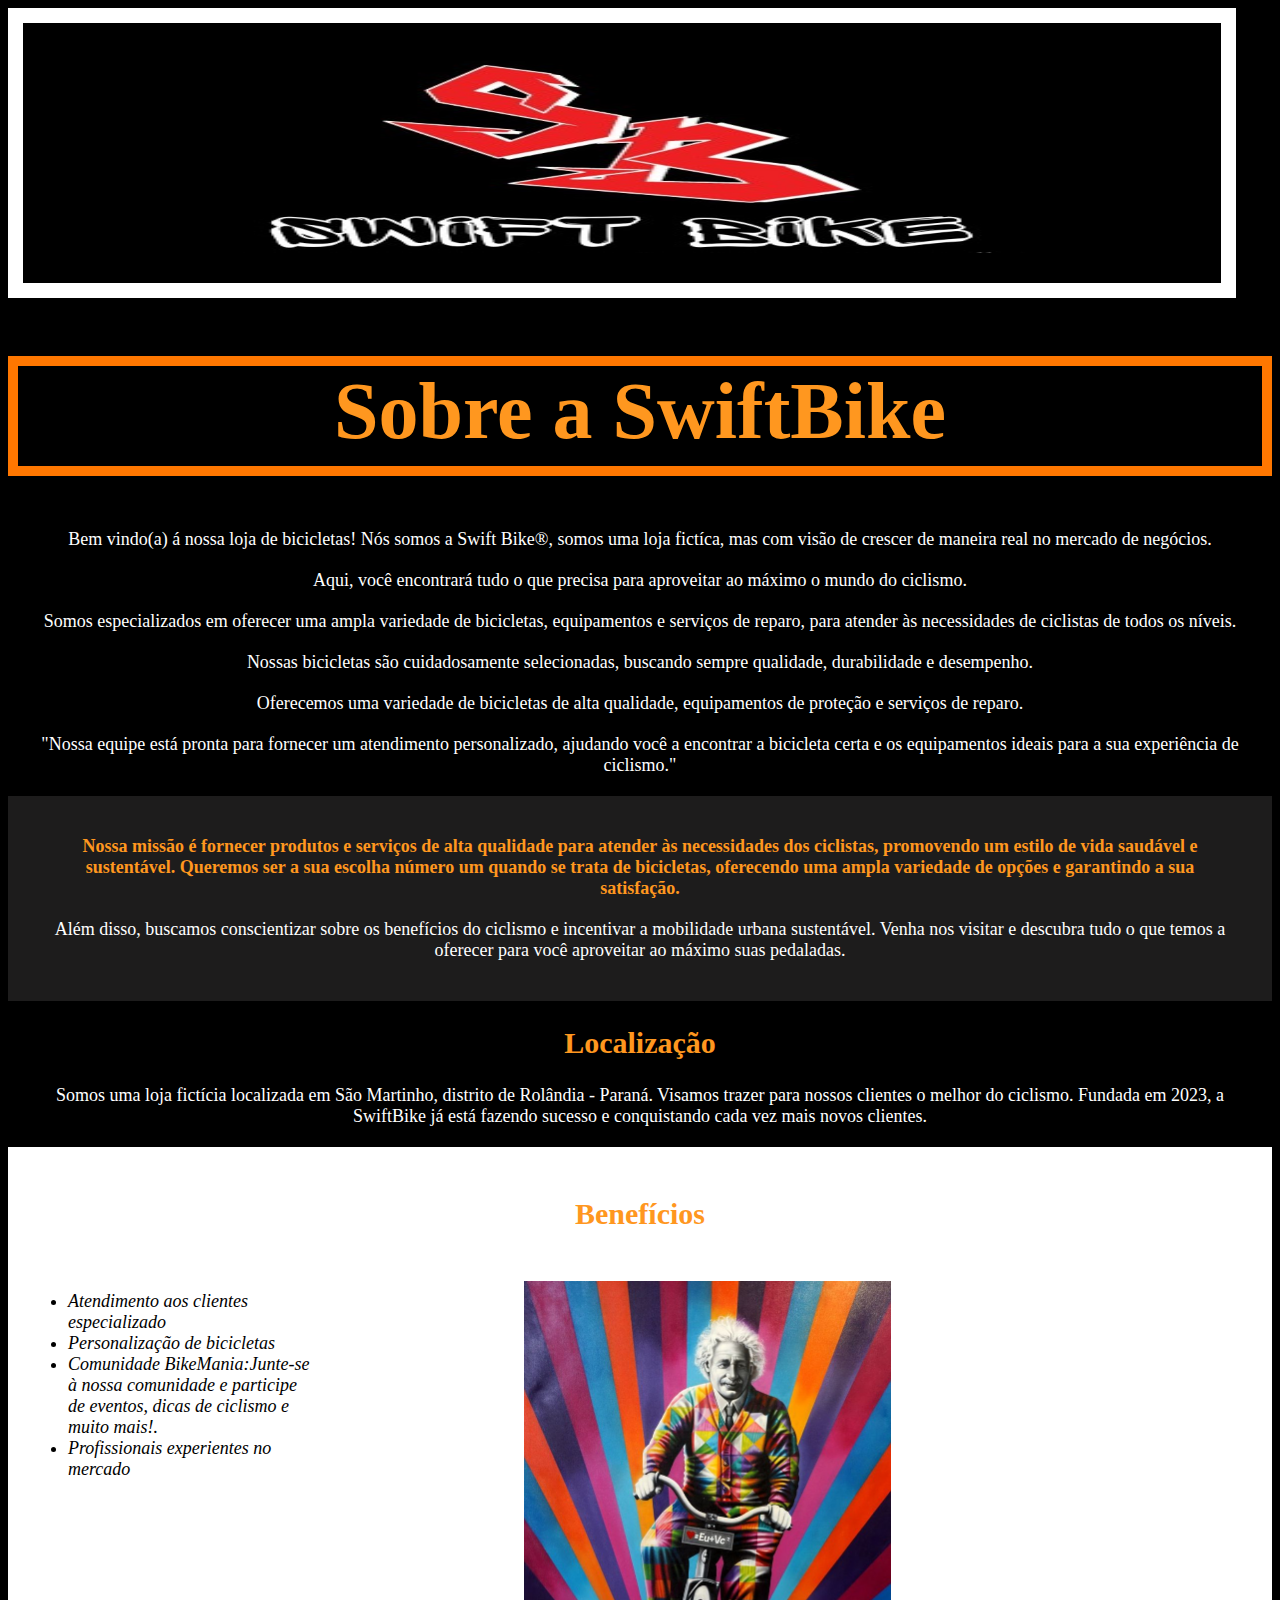
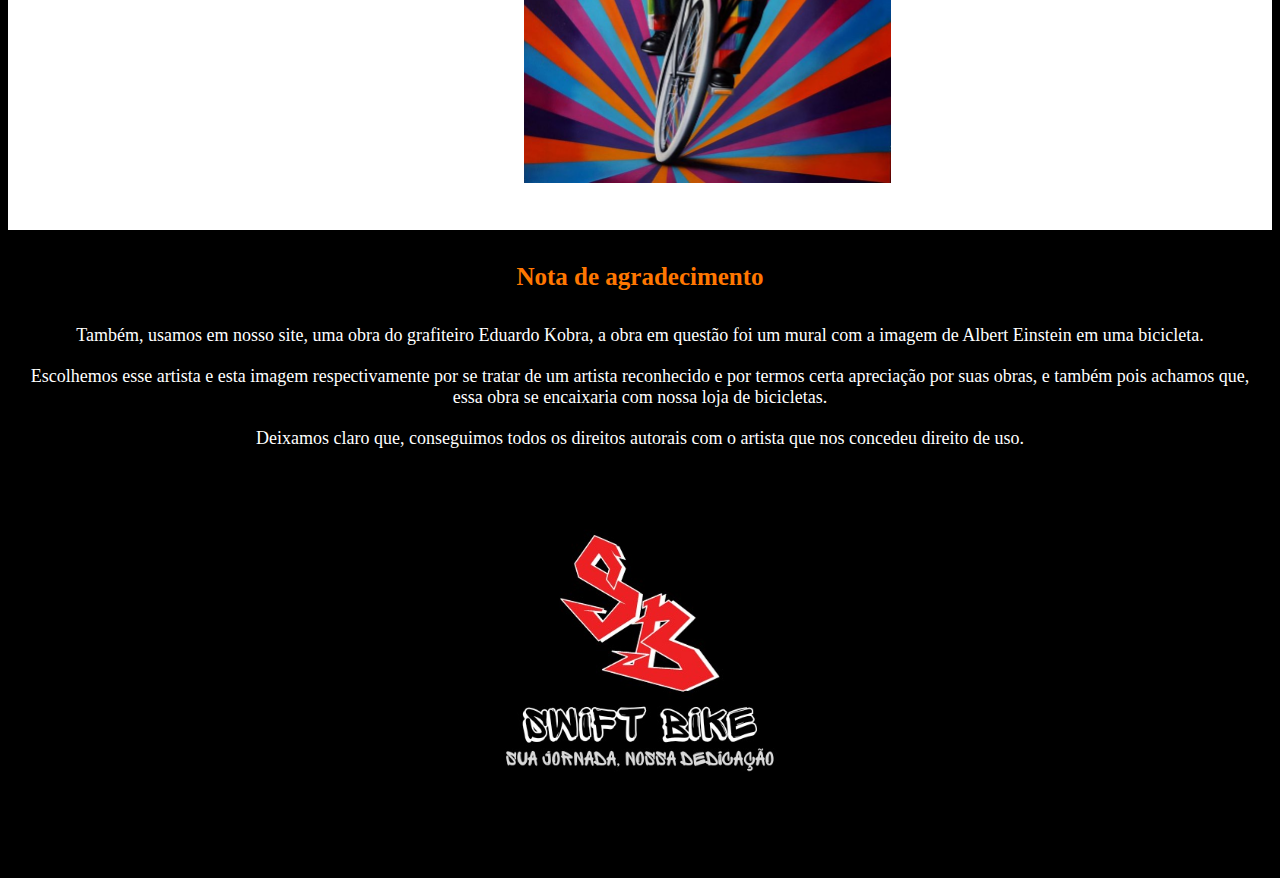
<file: index.html>
<!DOCTYPE html>
<html lang="pt-br">

    <head>
        <meta charset="UTF-8">
        <meta name="viewport" content="width=device-width, initial-scale=1.0">
        <title>Loja Swift Bike</title>
            <link rel="stylesheet" href="style-home.css">

    </head>

    <body>
        <div class="principal">
            <img id="LOGOSWIFTBIKE" src="LOGOSWIFTBIKE.jpg"> 
             
                <header>
                    <h1><strong>Sobre a SwiftBike</strong></h1>
                </header>

                    <p> Bem vindo(a) á nossa loja de bicicletas! Nós somos a Swift Bike®, somos uma loja fictíca, mas com visão de crescer de maneira real no mercado de negócios.</p> 
                    <p>Aqui, você encontrará tudo o que precisa para aproveitar ao máximo o mundo do ciclismo. </p>
                    <p>Somos especializados em oferecer uma ampla variedade de bicicletas, equipamentos e serviços de reparo, para atender às necessidades de ciclistas de todos os níveis.</p>
                    <p>Nossas bicicletas são cuidadosamente selecionadas, buscando sempre qualidade, durabilidade e desempenho.</p>
                    <p> Oferecemos uma variedade de bicicletas de alta qualidade, equipamentos de proteção e serviços de reparo. </p>
                    <p>"Nossa equipe está pronta para fornecer um atendimento personalizado, ajudando você a encontrar a bicicleta certa e os equipamentos ideais para a sua experiência de ciclismo."</p>
        </div>
        
        <div class="missão">      
            <p><strong>Nossa missão é fornecer produtos e serviços de alta qualidade para atender às necessidades dos ciclistas, promovendo um estilo de vida saudável e sustentável. Queremos ser a sua escolha número um quando se trata de bicicletas, oferecendo uma ampla variedade de opções e garantindo a sua satisfação.</strong> 
            <p>Além disso, buscamos conscientizar sobre os benefícios do ciclismo e incentivar a mobilidade urbana sustentável. Venha nos visitar e descubra tudo o que temos a oferecer para você aproveitar ao máximo suas pedaladas.</p>
        </div>
   
        <h2 class="titulo"><strong>Localização</strong></h2>

        <p>Somos uma loja fictícia localizada em São Martinho, distrito de Rolândia - Paraná. Visamos trazer para nossos clientes o melhor do ciclismo. Fundada em 2023, a SwiftBike já está fazendo sucesso e conquistando cada vez mais novos clientes.</p>

        <div class="benefícios">
            <h3 class="titulo"><strong>Benefícios</strong></h3>

            <ul>
                <li class="itens">Atendimento aos clientes especializado</li>
                <li class="itens">Personalização de bicicletas</li>
                <li class="itens">Comunidade BikeMania:Junte-se à nossa comunidade e participe de eventos, dicas de ciclismo e muito mais!.</li>
                <li class="itens">Profissionais experientes no mercado</li>
            </ul>
            <img id="EinsteinBicicleta" src="EinsteinBicicleta.jpg" class="benefícios">
        </div>
        
        <div class="nota">
            
            <h4>Nota de agradecimento</h4>
            <p>Também, usamos em nosso site, uma obra do grafiteiro Eduardo Kobra, a obra em questão foi um mural com a imagem de Albert Einstein em uma bicicleta.</p>
            <p>Escolhemos esse artista e esta imagem respectivamente por se tratar de um artista reconhecido e por termos certa apreciação por suas obras, e também pois achamos que, essa obra se encaixaria com nossa loja de bicicletas.</p> 
            <p>Deixamos claro que, conseguimos todos os direitos autorais com o artista que nos concedeu direito de uso.</p>
            <center>
            <img id="LOGO" src="LOGO.jpg"></center>
        </div>
    </body>
    </html>
</file>
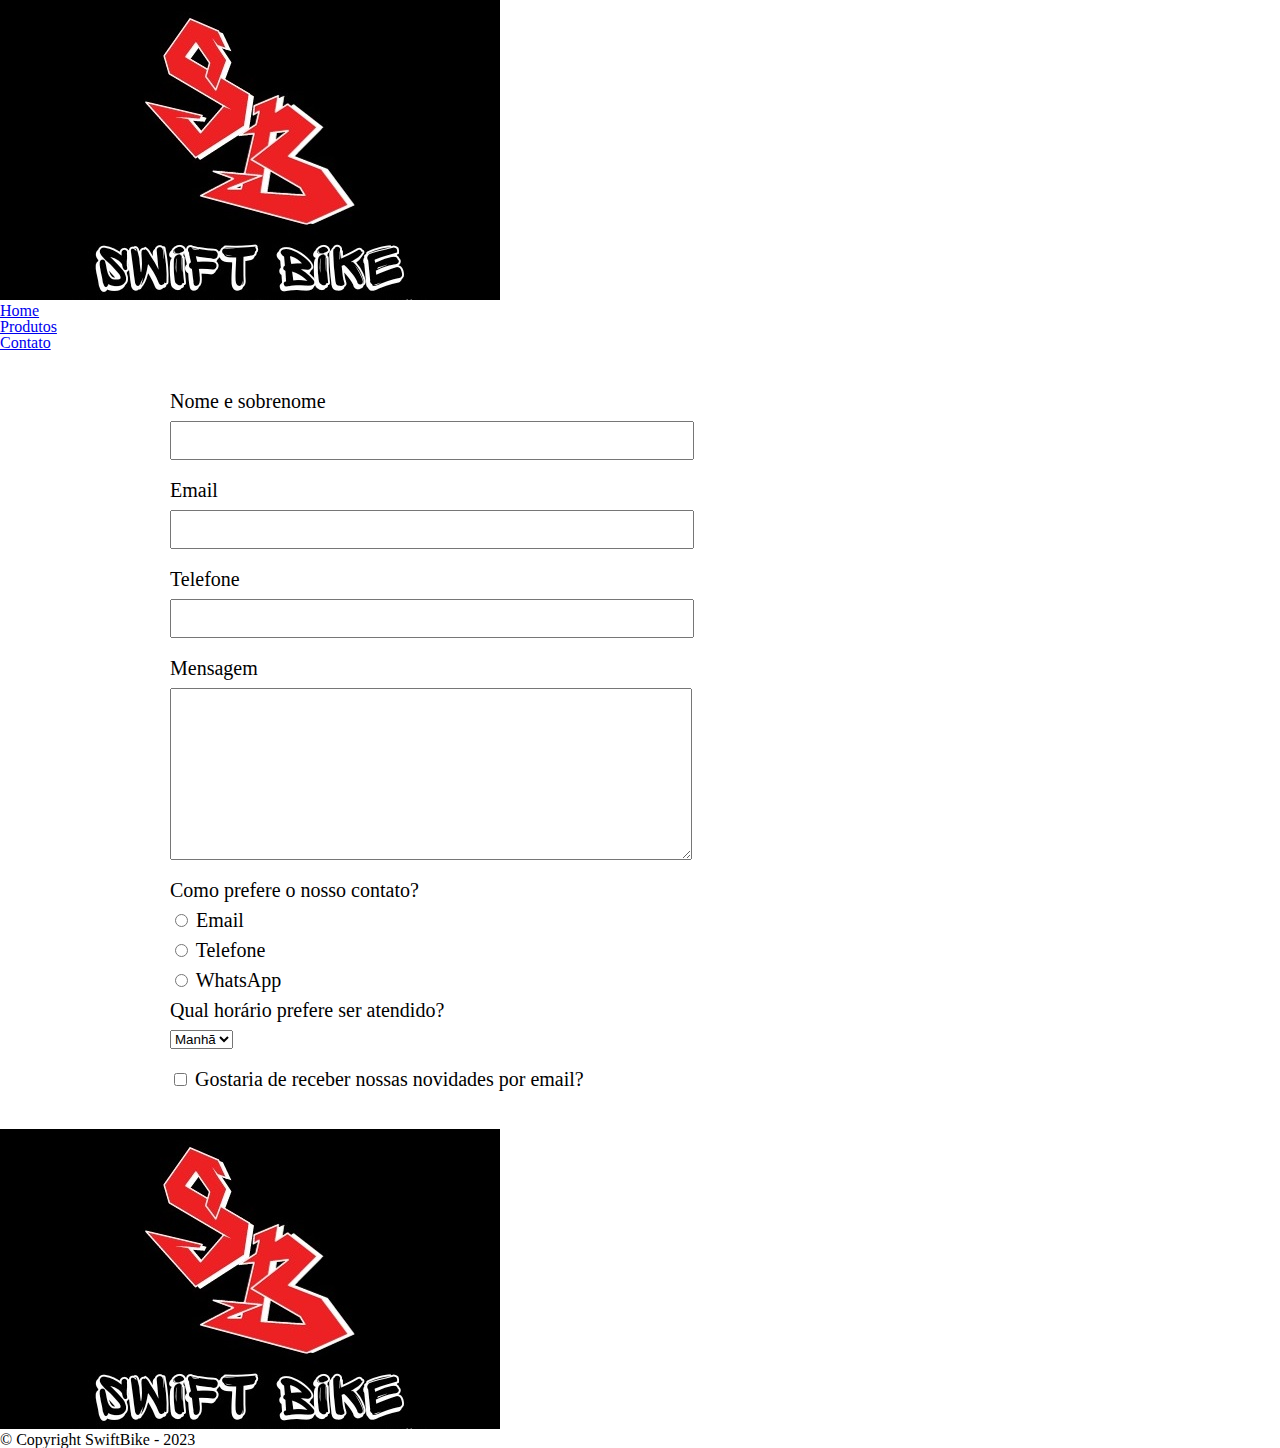
<file: contato.html>
<!DOCTYPE html>
<html lang="pt-br">
<head>
    <meta charset="UTF-8">
    <meta name="viewport" content="width=device-width, initial-scale=1.0">
    <title>Contato - SwiftBike</title>

    <link rel="stylesheet" href="reset.css">
    <link rel="stylesheet" href="style.css">
</head>
<body>
    <header>
        <div class="caixa">
            <img id="LOGOSWIFTBIKE" src="LOGOSWIFTBIKE.jpg"> 

            <nav>
                <ul>              
                    <li><a href="index.html">Home</a></li>
                    <li><a href="produtos.html">Produtos</a></li>
                    <li><a href="contato.html">Contato</a></li>
                </ul>
            </nav>
        </div>
    </header>

    <main>
        <form>
           
            <label for="nomesobrenome">Nome e sobrenome</label>
            <input type="text" id="nomesobrenome" class="input-padrao">
   
            <label for="email">Email</label>
            <input type="text" id="email" class="input-padrao">
   
            <label for="telefone">Telefone</label>
            <input type="text" id="telefone" class="input-padrao">

            <label for="Mensagem">Mensagem</label>
            <textarea cols="30" rows="10" id="mensagem" class="input-padrao"></textarea>

            <div>
                <p>Como prefere o nosso contato?</p>
                <label for="radio-email">
                    <input type="radio" name="contato" value="email" id="radio-email">
                    Email
                </label>
               
                <label for="radio-telefone">
                    <input type="radio" name="contato" value="telefone" id="radio-telefone">
                    Telefone
                </label>
               
                <label for="radio-whatsapp">
                    <input type="radio" name="contato" value="whatsapp" id="radio-whatsapp">
                    WhatsApp
                </label>
            </div>

            <div>
                <p>Qual horário prefere ser atendido?</p>
                <select>
                    <option>Manhã</option>
                    <option>Tarde</option>
                    <option>Noite</option>
                </select>
            </div>

            <label class="checkbox">
                <input type="checkbox">
                Gostaria de receber nossas novidades por email?
            </label>
           
       
        </form>
    </main>

    <footer>
        <img id="LOGOSWIFTBIKE" src="LOGOSWIFTBIKE.jpg">
        <p class="copyright">&copy; Copyright SwiftBike - 2023</p>
    </footer>
</body>
</html>
</file>
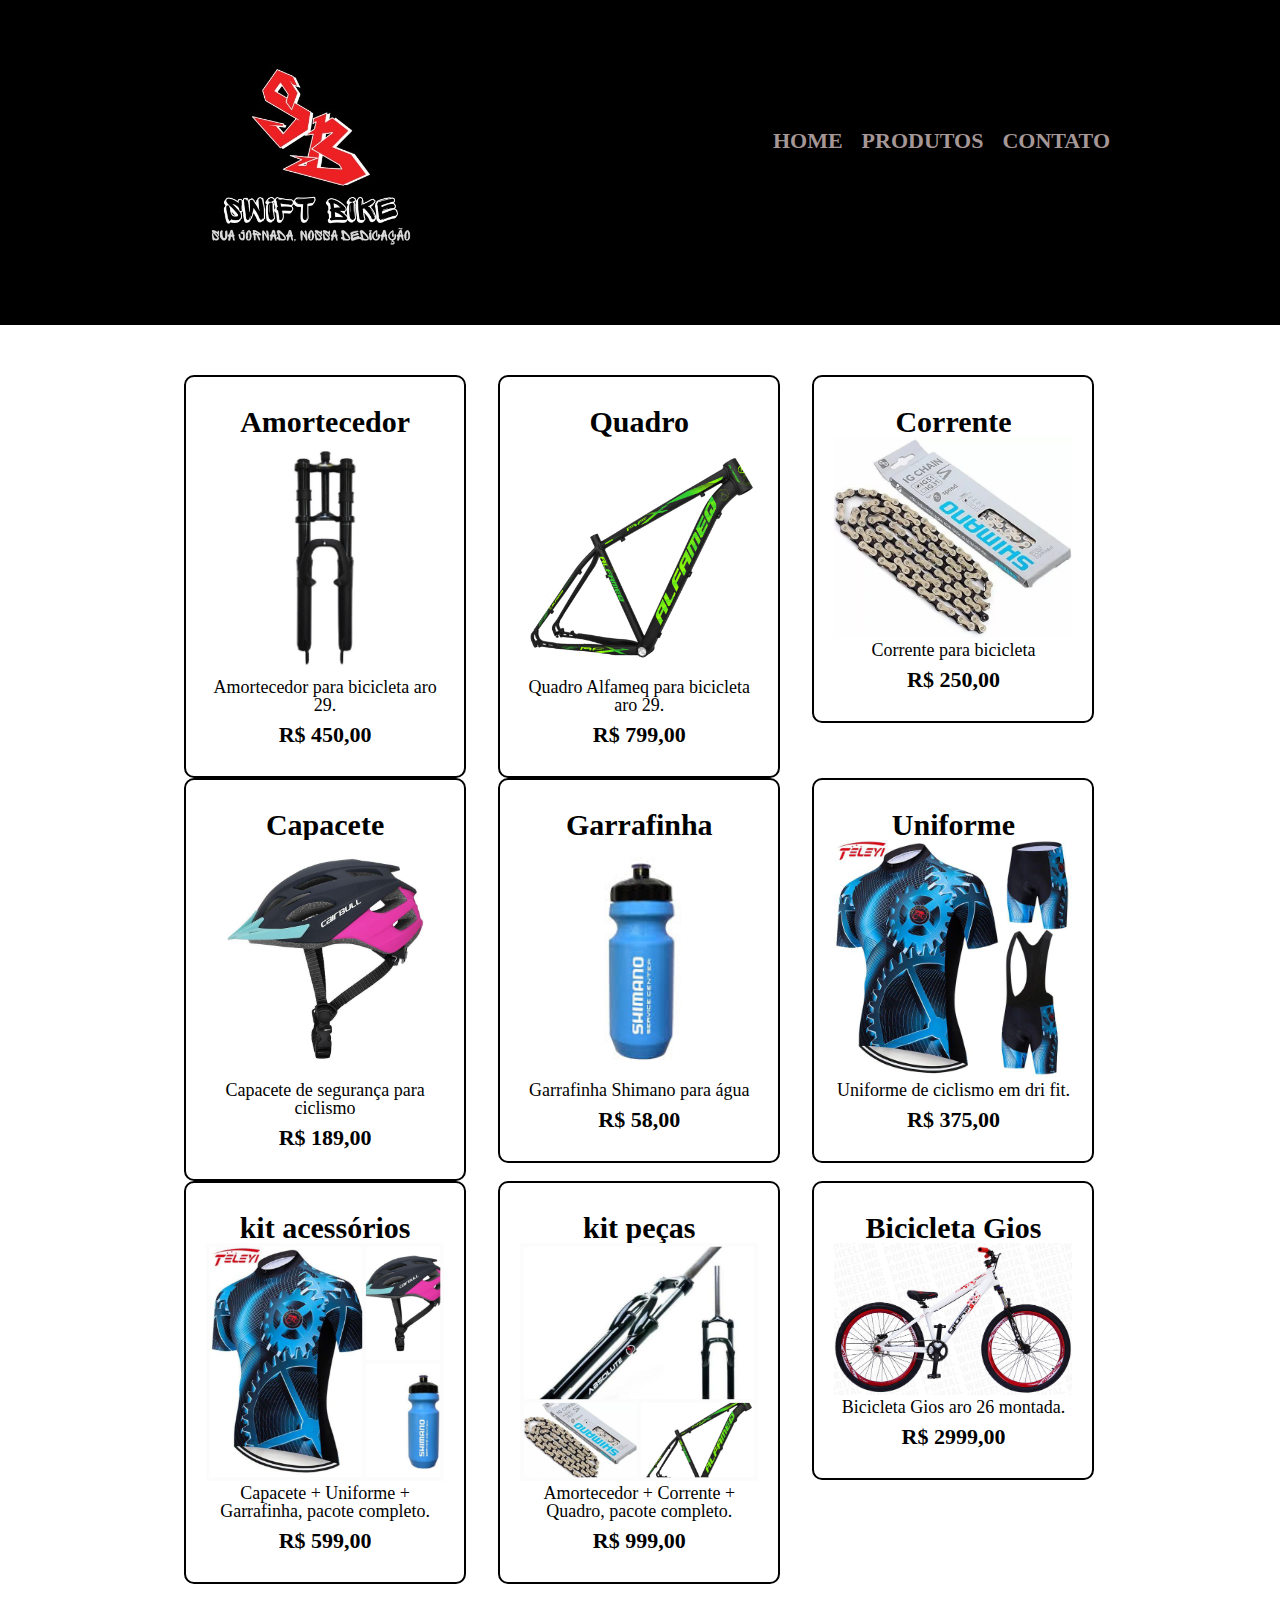
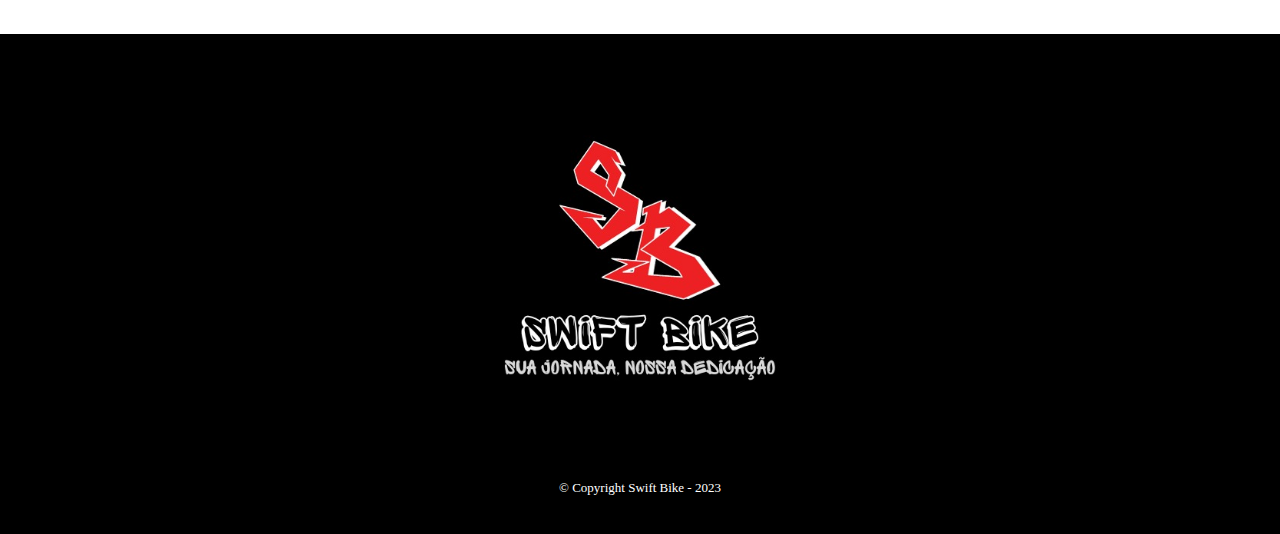
<file: produtos.html>
<!DOCTYPE html>
<html lang="pt-br">
<head>
    <meta charset="UTF-8">
    <meta name="viewport" content="width=device-width, initial-scale=1.0">
    <title>Produtos - Swift Bike</title>

    <link rel="stylesheet" href="reset.css">
    <link rel="stylesheet" href="produtos.css">
</head>
<body>
    <header>
        <div class="caixa">
            <h1><img src="LOGO.jpg" class="logo"></h1>  

            <nav>
                <ul>              
                    <li><a href="index.html">Home</a></li>
                    <li><a href="produtos.html">Produtos</a></li>
                    <li><a href="contato.html">Contato</a></li>
                </ul>
            </nav>
        </div>
    </header>

    <main>
        <ul class="produtos">
            <li>
                <h2>Amortecedor</h2>    
                <img src="amortecedor.jpeg" id="imagem">
                <p class="produto-descrição">Amortecedor para bicicleta aro 29.</p>
                <p class="produto-preço">R$ 450,00</p>
            </li>
           
            <li>
                <h2>Quadro</h2>   
                <img src="quadro.jpeg" id="imagem">
                <p class="produto-descrição">Quadro Alfameq para bicicleta aro 29.</p>
                <p class="produto-preço">R$ 799,00</p>
            </li>

            <li>
                <h2>Corrente</h2>   
                <img src="corrente.jpeg" id="imagem">
                <p class="produto-descrição">Corrente para bicicleta</p>
                <p class="produto-preço">R$ 250,00</p>
           
                <li>
                    <h2>Capacete</h2>    
                    <img src="capacete.jpg" id="imagem">
                    <p class="produto-descrição">Capacete de segurança para ciclismo</p>
                    <p class="produto-preço">R$ 189,00</p>
                </li>

                <li>
                    <h2>Garrafinha</h2>    
                    <img src="garrafinha.jpeg" id="imagem">
                    <p class="produto-descrição">Garrafinha Shimano para água</p>
                    <p class="produto-preço">R$ 58,00</p>
                </li>

                <li>
                    <h2>Uniforme</h2>    
                    <img src="uniforme.jpg" id="imagem">
                    <p class="produto-descrição">Uniforme de ciclismo em dri fit.</p>
                    <p class="produto-preço">R$ 375,00</p>
                </li>

                <li>
                    <h2>kit acessórios</h2>    
                    <img src="kit acessórios.jpg" id="imagem">
                    <p class="produto-descrição">Capacete + Uniforme + Garrafinha, pacote completo.</p>
                    <p class="produto-preço">R$ 599,00</p>
                </li>
                
                <li>
                    <h2>kit peças</h2>    
                    <img src="kit peças.jpg" id="imagem">
                    <p class="produto-descrição">Amortecedor + Corrente + Quadro, pacote completo.</p>
                    <p class="produto-preço">R$ 999,00</p>
            </li>
           
            <li>
                <h2>Bicicleta Gios</h2>    
                <img src="gios.jpg" id="imagem">
                <p class="produto-descrição">Bicicleta Gios aro 26 montada.</p>
                <p class="produto-preço">R$ 2999,00</p>
        
            </li>
        </ul>
    </main>

    <footer>
        <img src="LOGO.jpg" class="logo">
        <p class="copyright">&copy; Copyright Swift Bike - 2023</p>
    </footer>
</body>
</html>
</file>
<file: style-home.css>
body {
    background: #000000;
}

h1 {
    text-align: center; font-size: 80px;
    border: 10px solid #ff7700;
    height: 100px;
}

#LOGOSWIFTBIKE {
    width: 90%;
    height: 200px;
    padding: 30px;
    margin: auto;
    display: inline;
    border: 15px solid rgb(255, 255, 255); size: 50%;
}
    

p {
    text-align: center; font-size: 18px;
    color: #ffffff;
    margin: 20px;
}

body { 
    background: #000000;
}

strong {
    color: rgb(255, 151, 31);
}

em strong { 
    color: rgb(255, 255, 255);
}

.missão {
    background: #1d1c1c;
    padding: 20px;
}

.titulo {
    text-align: center;
}

h2 {
    text-align: center; font-size: 30px;
}

h3 {
    text-align: center; font-size: 30px;
}

    .benefícios {
    background:#ffffff;
    padding: 20px;
    font-size: 30px;
}

.itens {
    font-style: italic;
    font-size: 18px;
}

ul {
    display: inline-block;
    vertical-align: top;
    width: 20%;
    margin-right: 15%
}
 
#EinsteinBicicleta {
    width: 30%;
}

.nota {
    background: #454343;
    display: inline;
    vertical-align: top;
    width: 20%;
    margin-right: 15%;
}

h4 {
    color: #ff7700;
    text-align: center; 
    font-size: 25px;
}

#LOGO {
    width: 30%;
}
</file>
<file: style.css>
main {
    width: 940px;
    margin: 0 auto;
}

form {
    margin: 40px 0;
}

form label, form p {
    display:block;
    font-size: 20px;
    margin: 0 0 10px;
}

.input-padrao {
    display: block;
    margin: 0 0 20px;
    padding: 10px 25px;
    width: 50%;
}

.checkbox {
    margin: 20px 0;
}
</file>
<file: produtos.css>
header {
    background: #000000;
    padding: 20px 0;
}

.logo {
    width: 30%;
}

.caixa {
    position: relative;
    width: 940px;
    margin:0 auto;
}

nav {
    position: absolute;
    top: 110px;
    right: 0;
}

nav li {
    display: inline;
    margin: 0 0 0 15px
}

nav a {
    text-transform: uppercase;
    color: #a69797;
    font-weight: bold;
    font-size: 22px;
    text-decoration: none;
}

nav a:hover {
    color: #C78C19;
    text-decoration:underline;

}

.produtos {
    width: 940px;
    margin: 0 auto;
    padding: 50px 0;
}

.produtos li {
    display: inline-block;
    text-align: center;
    width: 30%;
    vertical-align: top;
    margin: 0 1.5%;
    padding: 30px 20px;
    box-sizing: border-box;
    border: 2px solid #000000;
    border-radius: 10px;
}

.produtos li:hover {
    border-color: #C78C19;
}

.produtos li:active {
    border-color: #088C19;
}

.produtos li:hover h2 {
    font-size: 34px;
}

.produtos h2 {
    font-size: 30px;
    font-weight: bold;
}

.produto-descrição {
    font-size: 18px;
}

.produto-preço {
    font-size: 22px;
    font-weight: bold;
    margin-top: 10px;
}

#imagem {
    width: 100%;
}

footer {
    text-align: center;
    background: #000000;
    padding: 40px 0;
}

.copyright {
    color: #FFFFFF;
    font-size: 13px;
    margin: 20px 0 0;
}
</file>
